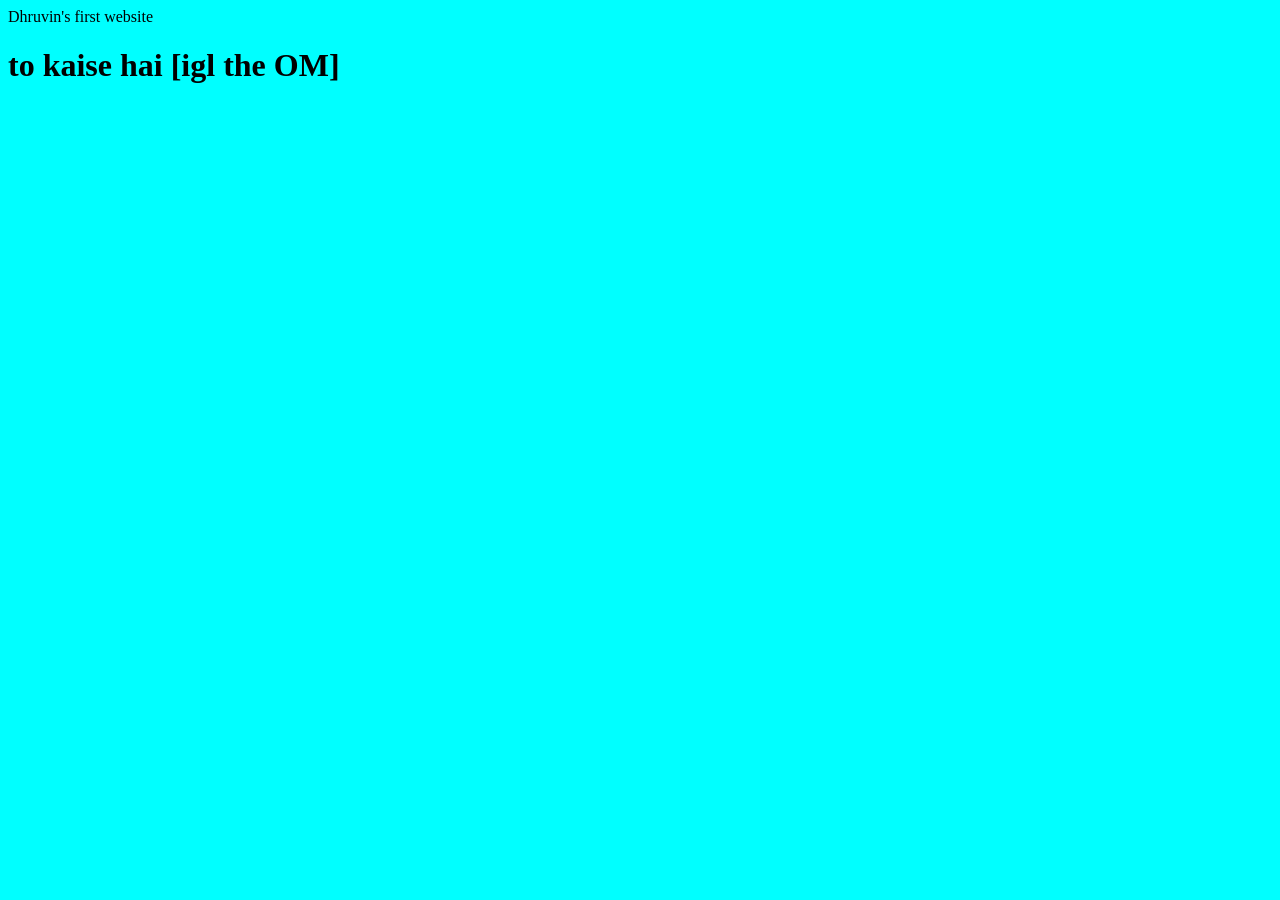
<file: index.html>
<!DOCTYPE html>
<html lang="en">
<head>
    <meta charset="UTF-8">
    <meta name="viewport" content="width=device-width, initial-scale=1.0">
    <title>sorathiya's website</title>
    <link rel="stylesheet" href="style.css">
</head>
<b0ody>
Dhruvin's first website
<h1>to kaise hai [igl the OM]</h1>
<script src="script.js"></script>
</body>
</html>
</file>
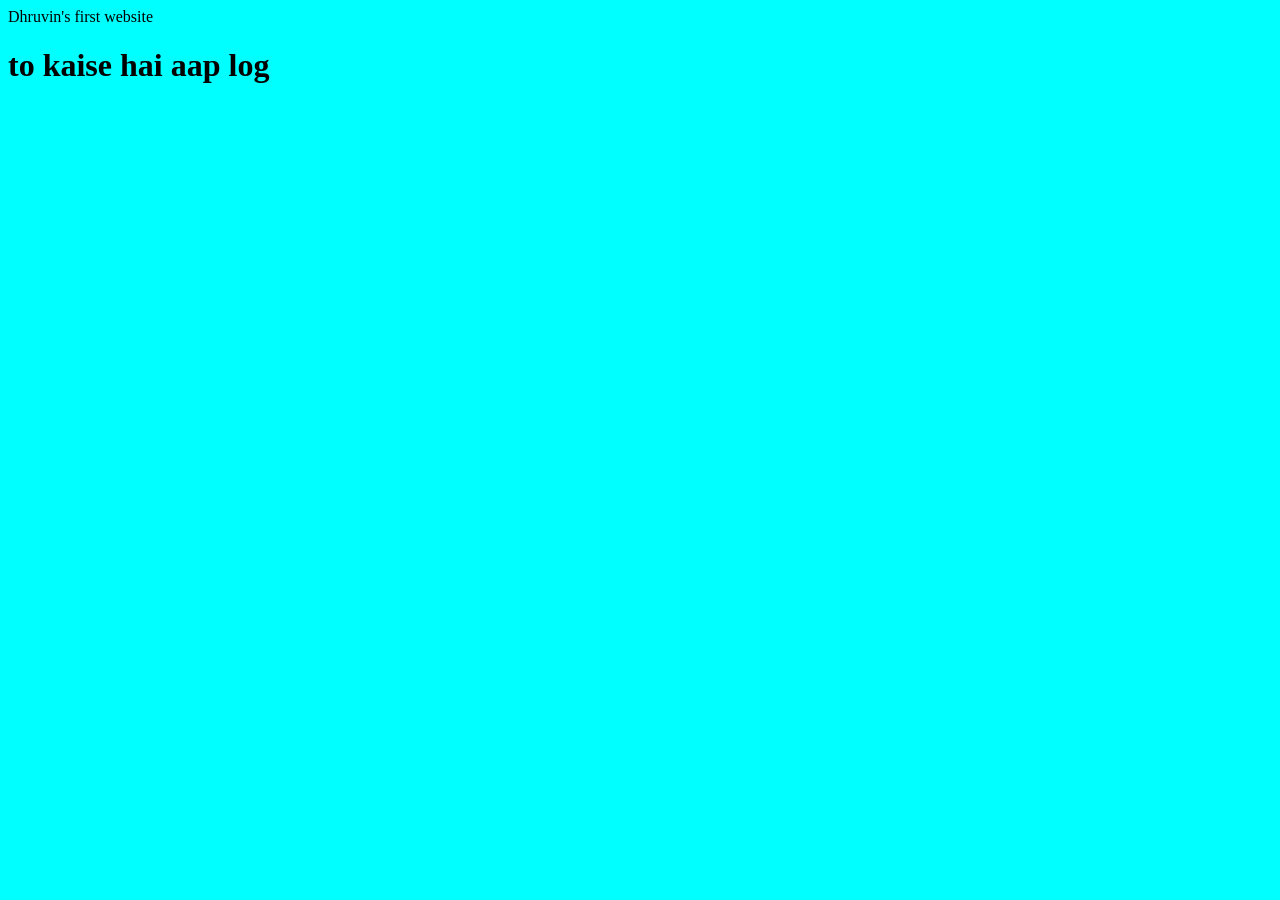
<file: index.html.html>
<!DOCTYPE html>
<html lang="en">
<head>
    <meta charset="UTF-8">
    <meta name="viewport" content="width=device-width, initial-scale=1.0">
    <title>sorathiya's website</title>
    <link rel="stylesheet" href="style.css">
</head>
<b0ody>
Dhruvin's first website
<h1>to kaise hai aap log</h1>
<script src="script.js"></script>
</body>
</html>
</file>
<file: style.css>
body{
    background-color: cyan;
}
</file>
